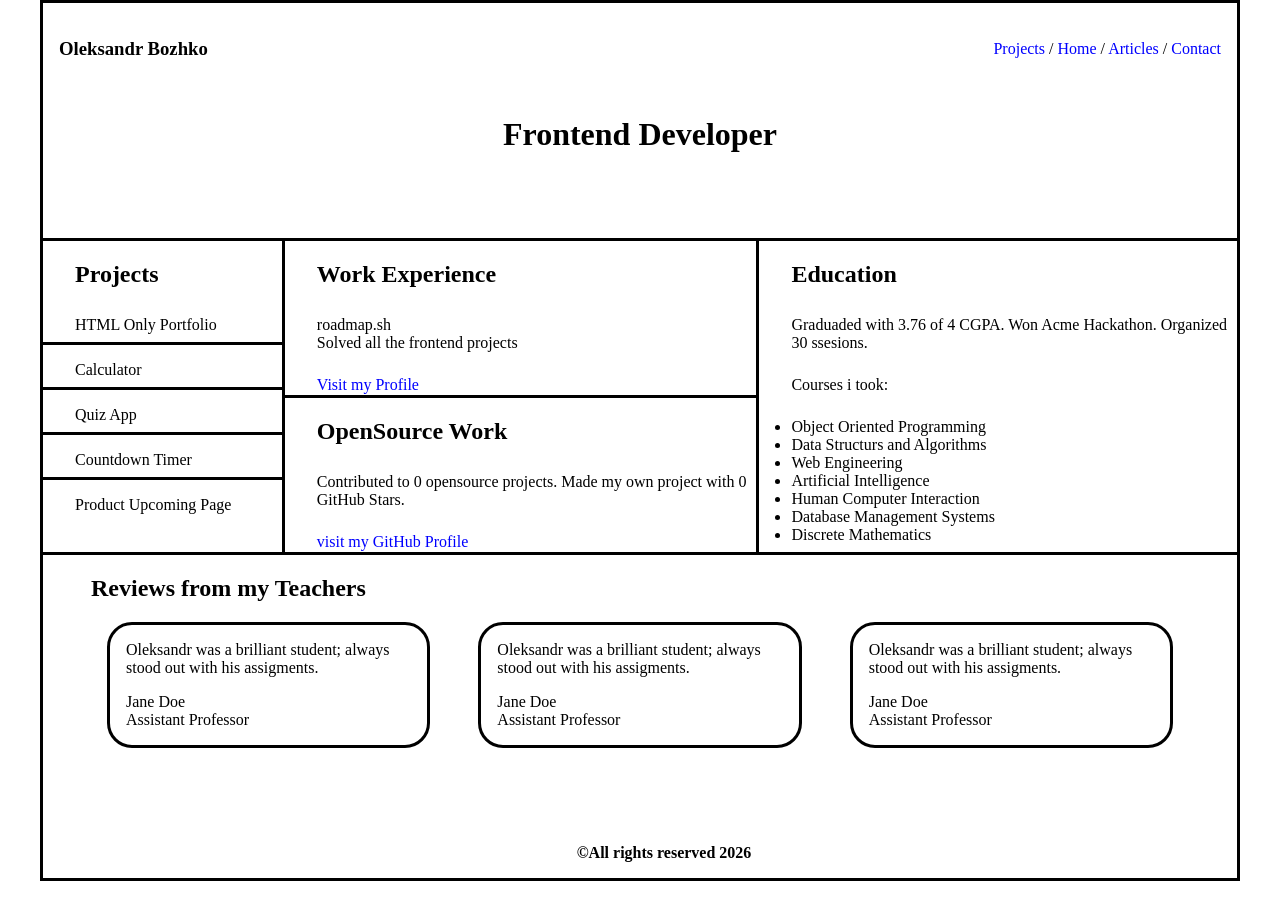
<file: index.html>
<!DOCTYPE html>
<html lang="en">
<head>
    <meta charset="UTF-8">
    <meta name="viewport" content="width=device-width, initial-scale=1.0">
    <title>Basic HTML Website</title>
    <link rel="stylesheet" href="./styles.css">
</head>
<body>
    <header>
    <div class="head-nav-bar">
        <h3 class="your-name">Oleksandr Bozhko</h3>

        <nav>
            <a class="head-nav-link" href="./project.html">Projects</a>
            /
            <a class="head-nav-link" href="./index.html">Home</a>
            /
            <a class="head-nav-link" href="./articles.html">Articles</a>
            /
            <a class="head-nav-link" href="./contact.html">Contact</a>
        </nav>
    </div>

    <h1 class="header-hero">Frontend Developer</h1>
    </header>
    
    <main>
        <article class="artc-pro">
            <h2>Projects</h4>
            <p>HTML Only Portfolio</p>
            <p>Calculator</p>
            <p>Quiz App</p>
            <p>Countdown Timer</p>
            <p>Product Upcoming Page</p>
        </article>

    <article class="artc-exp">
        <h2>Work Experience</h4>
        <p>roadmap.sh 
            <br>
            Solved all the frontend projects
        </p>
        <a href="https://github.com/Obozhko-front" target="_blank">Visit my Profile</a>
    </article>

    <article class="artc-osw">
        <h2>OpenSource Work</h2>
        <p>Contributed to 0 opensource projects. Made my own project with 0 GitHub Stars.</p>
        <a href="https://github.com/Obozhko-front" target="_blank">visit my GitHub Profile</a>
    </article>

    <article class="artc-edu">
        <h2>Education</h2>
        <p>Graduaded with 3.76 of 4 CGPA. Won Acme Hackathon. Organized 30 ssesions.</p>
        <p>Courses i took:</p>
        <ul>
            <li>Object Oriented Programming</li>
            <li>Data Structurs and Algorithms</li>
            <li>Web Engineering</li>
            <li>Artificial Intelligence</li>
            <li>Human Computer Interaction</li>
            <li>Database Management Systems</li>
            <li>Discrete Mathematics</li>
        </ul>
    </article>
    </main>
    <footer>
        <h2>Reviews from my Teachers</h2>
        <div class="footer-response">
            <div class="footer-bh">
                <p>Oleksandr was a brilliant student; always stood out with his assigments.</p>
             <p>Jane Doe
                 <br>
                 Assistant Professor
              </p>
            </div>
            <div class="footer-bh">
               <p>Oleksandr was a brilliant student; always stood out with his assigments.<br></p>
               <p>Jane Doe
                   <br>
                 Assistant Professor
             </p>
            </div>
            <div class="footer-bh">
               <p>Oleksandr was a brilliant student; always stood out with his assigments.<br></p>
               <p>Jane Doe
                  <br>
                  Assistant Professor
              </p>
            </div>
        </div>
        <div class="all-rights"><p><b>&copy;All rights reserved 2026</b></p></div>
    </footer>
</body>
</html>
</file>
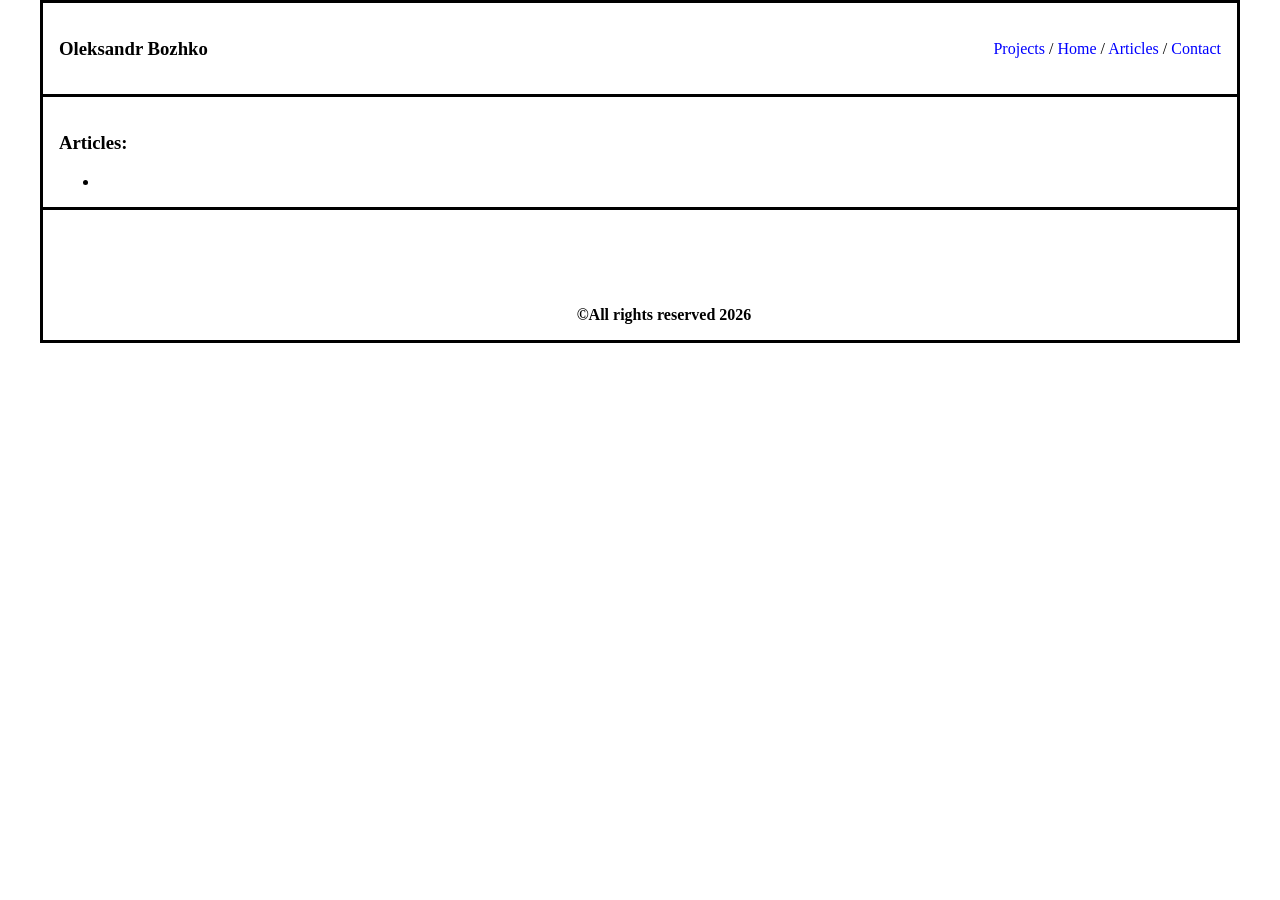
<file: articles.html>
<!DOCTYPE html>
<html lang="en">
<head>
    <meta charset="UTF-8">
    <meta name="viewport" content="width=device-width, initial-scale=1.0">
    <title>projects</title>
    <link rel="stylesheet" href="./styles.css">
</head>
<body>
    <header>
    <div class="head-nav-bar">
        <h3 class="your-name">Oleksandr Bozhko</h3>

        <nav>
            <a class="head-nav-link" href="./project.html">Projects</a>
            /
            <a class="head-nav-link" href="./index.html">Home</a>
            /
            <a class="head-nav-link" href="./articles.html">Articles</a>
            /
            <a class="head-nav-link" href="./contact.html">Contact</a>
        </nav>
    </div>
    </header>
    <main class="main-project">
        <div class="pad-cont">
            <h3>Articles:</h3>
            <ul>
                <li></li>
            </ul>
        </div>
    </main>
    <footer>
        <div class="all-rights"><p><b>&copy;All rights reserved 2026</b></p></div>
    </footer>
</body>
</html>
</file>
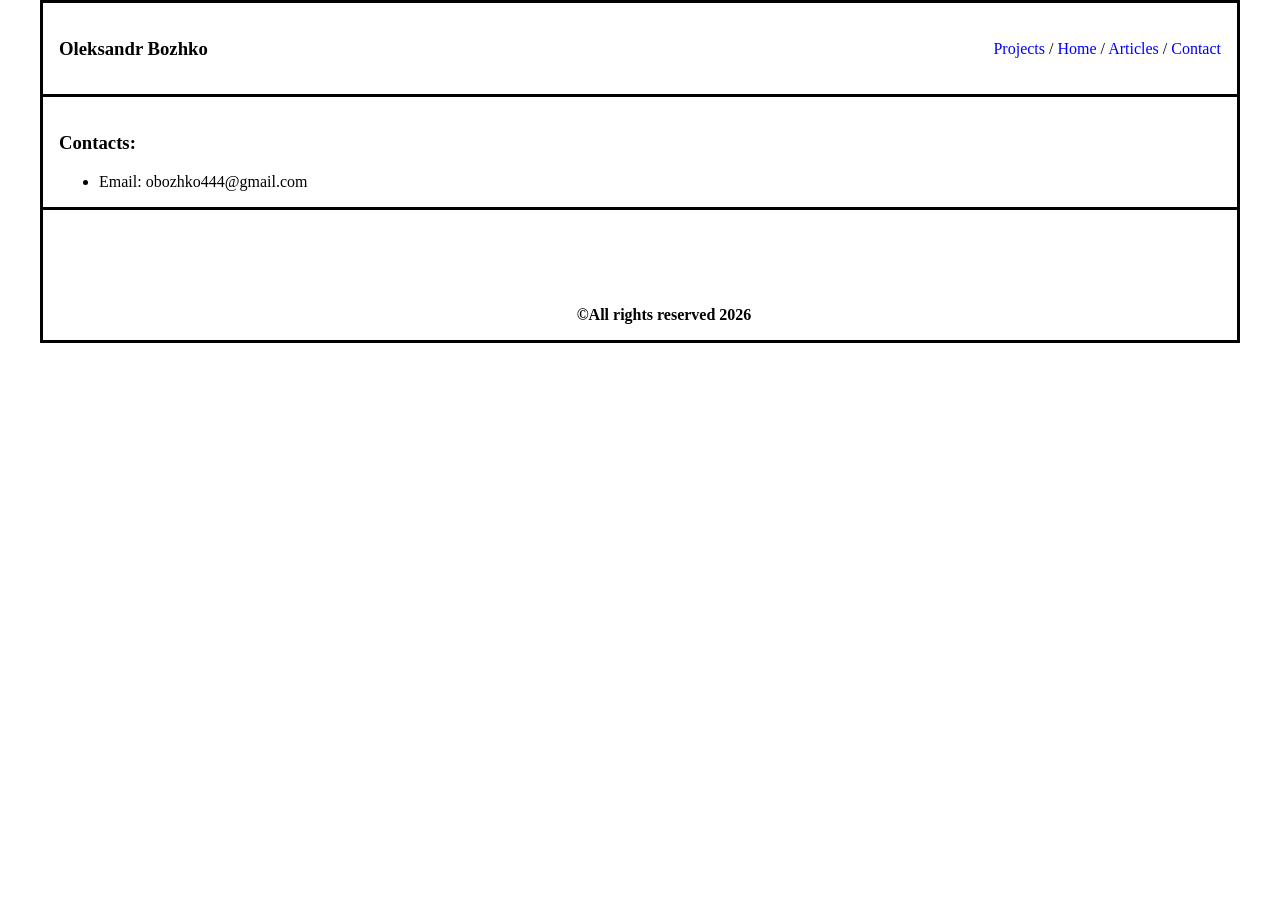
<file: contact.html>
<!DOCTYPE html>
<html lang="en">
<head>
    <meta charset="UTF-8">
    <meta name="viewport" content="width=device-width, initial-scale=1.0">
    <title>projects</title>
    <link rel="stylesheet" href="./styles.css">
</head>
<body>
    <header>
    <div class="head-nav-bar">
        <h3 class="your-name">Oleksandr Bozhko</h3>

        <nav>
            <a class="head-nav-link" href="./project.html">Projects</a>
            /
            <a class="head-nav-link" href="./index.html">Home</a>
            /
            <a class="head-nav-link" href="./articles.html">Articles</a>
            /
            <a class="head-nav-link" href="./contact.html">Contact</a>
        </nav>
    </div>
    </header>
    <main class="main-project">
        <div class="pad-cont">
            <h3>Contacts:</h3>
            <ul>
                <li>Email: obozhko444@gmail.com</li>
            </ul>
        </div>
    </main>
    <footer>
        <div class="all-rights"><p><b>&copy;All rights reserved 2026</b></p></div>
    </footer>
</body>
</html>
</file>
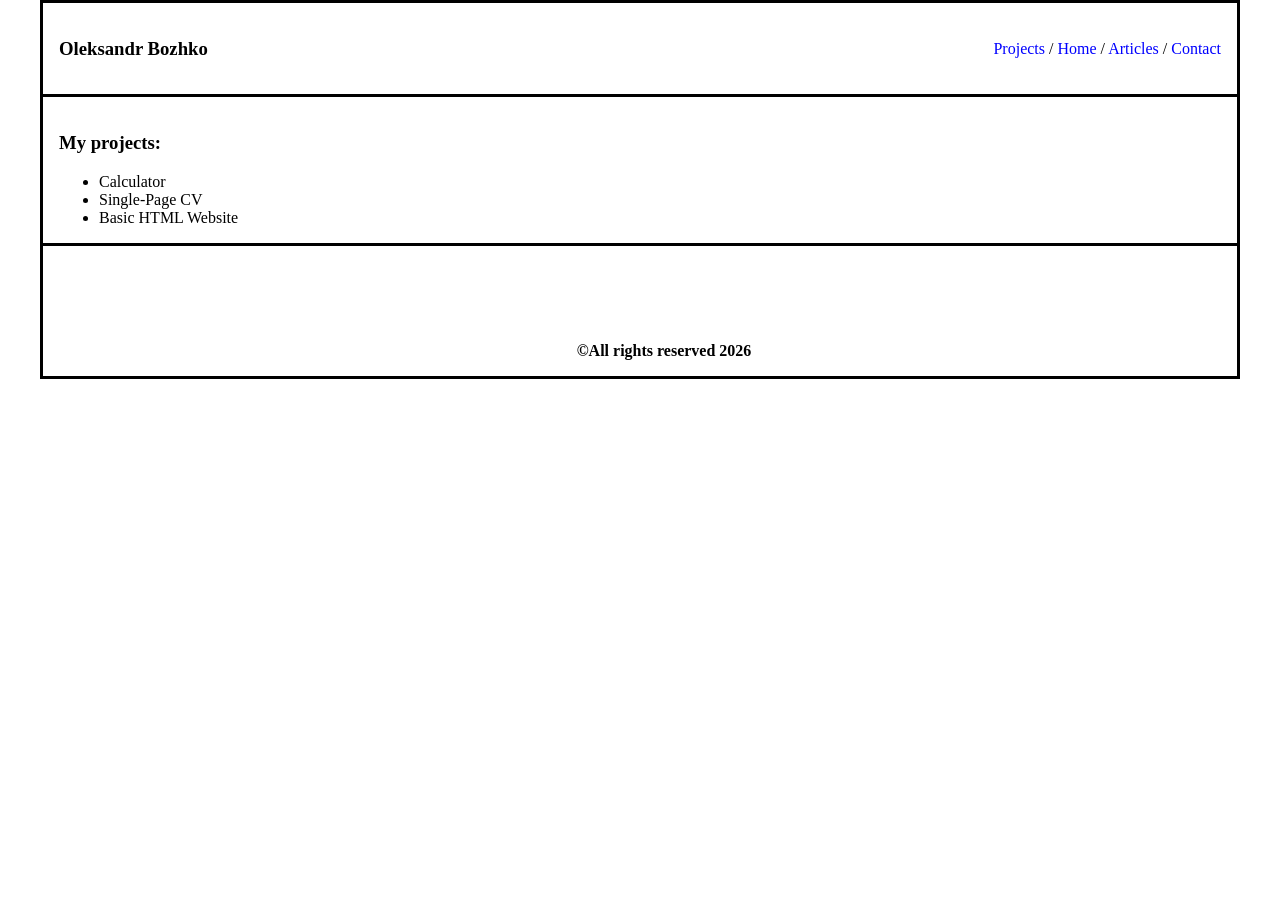
<file: project.html>
<!DOCTYPE html>
<html lang="en">
<head>
    <meta charset="UTF-8">
    <meta name="viewport" content="width=device-width, initial-scale=1.0">
    <title>projects</title>
    <link rel="stylesheet" href="./styles.css">
</head>
<body>
    <header>
    <div class="head-nav-bar">
        <h3 class="your-name">Oleksandr Bozhko</h3>

        <nav>
            <a class="head-nav-link" href="./project.html">Projects</a>
            /
            <a class="head-nav-link" href="./index.html">Home</a>
            /
            <a class="head-nav-link" href="./articles.html">Articles</a>
            /
            <a class="head-nav-link" href="./contact.html">Contact</a>
        </nav>
    </div>
    </header>
    <main class="main-project">
        <div class="pad-cont">
            <h3>My projects:</h3>
            <ul>
                <li>Calculator</li>
                <li>Single-Page CV</li>
                <li>Basic HTML Website</li>
            </ul>
        </div>
    </main>
    <footer>
        <div class="all-rights"><p><b>&copy;All rights reserved 2026</b></p></div>
    </footer>
</body>
</html>
</file>
<file: styles.css>
body{
    max-width: 1200px;
    margin: 0 auto;
    padding-inline: 2rem;
}

header{
    border: solid;
}

main{
    border: solid;
    border-block: none;
    display: grid;
    grid-template-areas: 
    "artc-pro artc-exp artc-edu"
    "artc-pro artc-osw artc-edu";
    grid-template-columns: 1fr 2fr 2fr;
}

article{
    border: solid;
    border-top: none;
}

.head-nav-bar{
    display: flex;
    justify-content: space-between;
    align-items: center;
    padding: 1em;
}

.header-hero{
    display: flex;
    justify-content: center;
    padding-bottom: 2em;
}

ul{
    margin: 0;
}

.artc-exp{
    grid-area: artc-exp;
}

.artc-edu{
    grid-area: artc-edu;
    border-inline: none;
    border-bottom: none;
}

.artc-osw{
    grid-area: artc-osw;
    border-bottom: none;
}

.artc-pro{
    grid-area: artc-pro;
    border-bottom: none;
    border-inline: none;
}

.artc-pro > p:not(:last-child) {
    border-bottom: solid;
}

.artc-pro > *,
.artc-edu > *,
.artc-osw > *,
.artc-exp > *{
    padding-left: 2rem;
    padding-bottom: 0.5rem;
}

.footer-bh{
    border: solid;
    border-radius: 25px;
    margin-inline: 1rem ;
}
footer{
    border: solid;
    display: flex;
    flex-direction: column;
    padding-left: 3rem ;
}

.footer-response{
    display: flex;
    margin-inline: 0 3rem;
    gap: 1rem;
}

.footer-bh > p{
    margin: 1rem;
}

.all-rights{
    display: flex;
    justify-content: center;
    margin-top: 5rem;
}

a{
    text-decoration: none;
    color: blue;
}

a:hover{
    text-decoration: underline;
}

.main-project{
    display: block;
}

.pad-cont{
    padding: 1rem;
}
</file>
